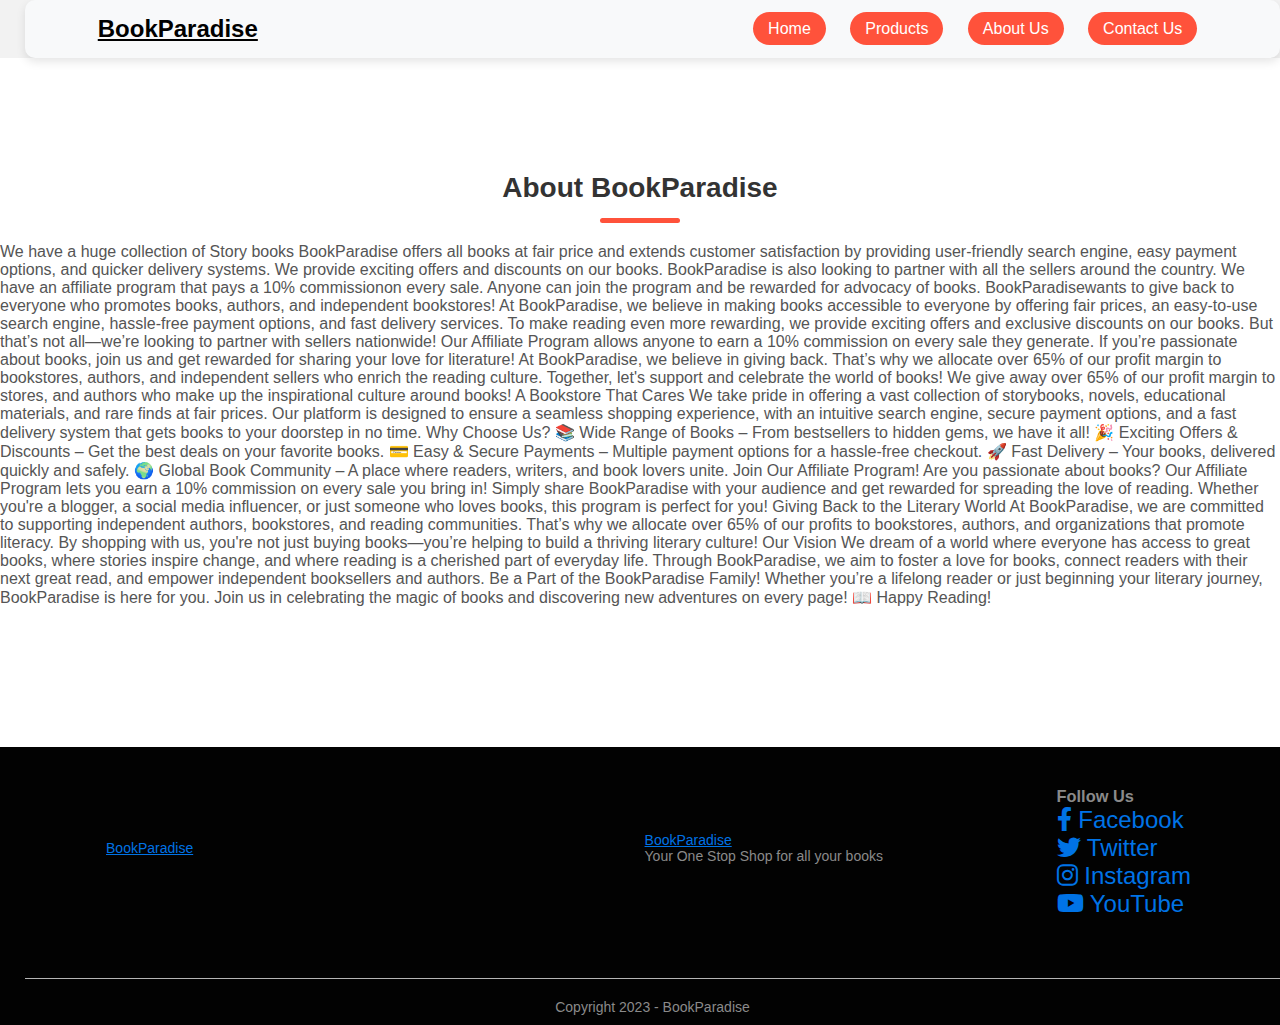
<file: about.html>
<!DOCTYPE html>
<html lang="en">
<head>
    <meta charset="UTF-8">
    <meta name="viewport" content="width=device-width, initial-scale=1.0">
    <link rel="stylesheet" href="style.css">
    <link rel="stylesheet" href="https://cdnjs.cloudflare.com/ajax/libs/font-awesome/6.0.0-beta3/css/all.min.css">
    <link rel="icon" type="image/png" href="favicon.png.png">

    <title>BookParadise Website - About Us</title>
</head>
<body>
    <!---Start Header-->
    <div class="header">
        <div class="container">
            <!---Nav Bar-->
            <div class="navbar">
                <div class="logo">
                    <a href="index.html" class="logo-red">BookParadise</a>
                </div>
                <nav>
                    <ul>
                        <li><a href="index.html">Home</a></li>
                        <li><a href="product.html">Products</a></li>
                        <li><a href="about.html">About Us</a></li>
                        <li><a href="contact.html">Contact Us</a></li>
                    </ul>
                </nav>
            </div>
            <!--End Nav Bar-->
        </div>
    </div>
    <!---End Header-->
    <!---------------Starting About Us Content----------------------------->
    <div class="single-product">
        <div class="small-container">
            <div class="row">
                <h2 class="title">About BookParadise</h2>
                <p>We have a huge collection of Story books BookParadise offers all books at fair price and extends customer satisfaction by providing user-friendly search engine, easy payment options, and quicker delivery systems. We provide exciting offers and discounts on our books. BookParadise is also looking to partner with all the sellers around the country.
                    We have an affiliate program that pays a 10% commissionon every sale. Anyone can join the program and be rewarded for advocacy of books.
                    BookParadisewants to give back to everyone who promotes books, authors, and independent bookstores!

                    At BookParadise, we believe in making books accessible to everyone by offering fair prices, an easy-to-use search engine, hassle-free payment options, and fast delivery services.

                    To make reading even more rewarding, we provide exciting offers and exclusive discounts on our books. But that’s not all—we’re looking to partner with sellers nationwide! Our Affiliate Program allows anyone to earn a 10% commission on every sale they generate. If you’re passionate about books, join us and get rewarded for sharing your love for literature!
                    
                    At BookParadise, we believe in giving back. That’s why we allocate over 65% of our profit margin to bookstores, authors, and independent sellers who enrich the reading culture. Together, let's support and celebrate the world of books!
                    
                    
                    We give away over 65% of our profit margin to stores, and authors who make up the inspirational culture around books! 

                    A Bookstore That Cares
We take pride in offering a vast collection of storybooks, novels, educational materials, and rare finds at fair prices. Our platform is designed to ensure a seamless shopping experience, with an intuitive search engine, secure payment options, and a fast delivery system that gets books to your doorstep in no time.

Why Choose Us?
📚 Wide Range of Books – From bestsellers to hidden gems, we have it all!
🎉 Exciting Offers & Discounts – Get the best deals on your favorite books.
💳 Easy & Secure Payments – Multiple payment options for a hassle-free checkout.
🚀 Fast Delivery – Your books, delivered quickly and safely.
🌍 Global Book Community – A place where readers, writers, and book lovers unite.

Join Our Affiliate Program!
Are you passionate about books? Our Affiliate Program lets you earn a 10% commission on every sale you bring in! Simply share BookParadise with your audience and get rewarded for spreading the love of reading. Whether you're a blogger, a social media influencer, or just someone who loves books, this program is perfect for you!

Giving Back to the Literary World
At BookParadise, we are committed to supporting independent authors, bookstores, and reading communities. That’s why we allocate over 65% of our profits to bookstores, authors, and organizations that promote literacy. By shopping with us, you're not just buying books—you’re helping to build a thriving literary culture!

Our Vision
We dream of a world where everyone has access to great books, where stories inspire change, and where reading is a cherished part of everyday life. Through BookParadise, we aim to foster a love for books, connect readers with their next great read, and empower independent booksellers and authors.

Be a Part of the BookParadise Family!
Whether you’re a lifelong reader or just beginning your literary journey, BookParadise is here for you. Join us in celebrating the magic of books and discovering new adventures on every page!

📖 Happy Reading!


                </p>
            </div>
        </div>
    </div>
    <!------------------End About Us Content-------------------------->
    <!-------------------Start Footer-------------->
    <div class="footer">
        <div class="container">
            <div class="row">
                <div class="footer-col-1">
                    <a href="index.html" class="logo-white">BookParadise</a>
                </div>
                <div class="footer-col-2">
                    <a href="index.html" class="logo-white">BookParadise</a>
                    <p>Your One Stop Shop for all your books</p>
                </div>
                <div class="footer-cal-4">
                    <h3>Follow Us</h3>
                    <ul>
                        <li>
                            <a href="https://facebook.com/yourpage" target="_blank">
                                <i class="fab fa-facebook-f"></i> Facebook
                            </a>
                        </li>
                        <li>
                            <a href="https://twitter.com/yourpage" target="_blank">
                                <i class="fab fa-twitter"></i> Twitter
                            </a>
                        </li>
                        <li>
                            <a href="https://instagram.com/yourpage" target="_blank">
                                <i class="fab fa-instagram"></i> Instagram
                            </a>
                        </li>
                        <li>
                            <a href="https://youtube.com/yourpage" target="_blank">
                                <i class="fab fa-youtube"></i> YouTube
                            </a>
                        </li>
                    </ul>
                </div>
            </div>
            <hr>
            <p class="copyright">Copyright 2023 - BookParadise</p>
        </div>
    </div>
    <!--------End Footer---------->
</body>
</html>
</file>
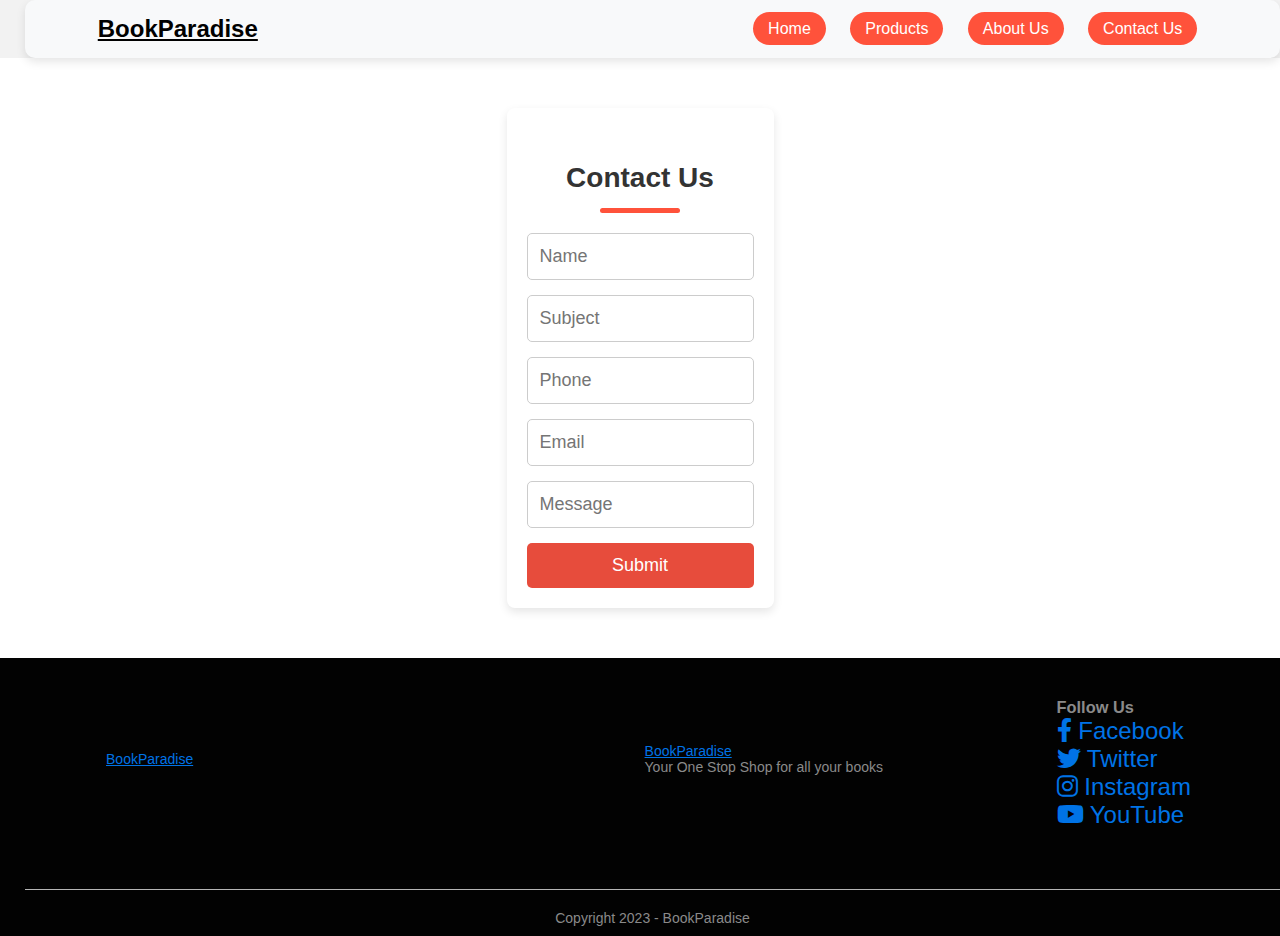
<file: contact.html>
<!DOCTYPE html>
<html lang="en">
<head>
    <meta charset="UTF-8">
    <meta name="viewport" content="width=device-width, initial-scale=1.0">
    <link rel="stylesheet" href="style.css">
    <link rel="stylesheet" href="https://cdnjs.cloudflare.com/ajax/libs/font-awesome/6.0.0-beta3/css/all.min.css">
    <link rel="main.js" href="main.js">
    <link rel="icon" type="image/png" href="favicon.png.png">
    <title>BookParadise Website - About Us</title>
</head>
<body>
    <!-----Start header----->
    <div class="header">
        <div class="container">
            <!---navbar----->
            <div class="navbar">
                <div class="logo">
                    <a href="index.html" class="logo-red">BookParadise</a>
                </div>
                <nav>
                    <ul>
                        <li><a href="index.html">Home</a></li>
                        <li><a href="product.html">Products</a></li>
                        <li><a href="about.html">About Us</a></li>
                        <li><a href="contact.html">Contact Us</a></li>
                    </ul>
                </nav>
            </div>
            <!---End navbar-->
        </div>
    </div>
    <!--------start Contact Us Form-->
    <div class="wrapper">
        <h2 class="title">Contact Us</h2>
        <div class="contact">
            <div id="error_message">
        </div>
        <form action="" id="myform" onsubmit="return validate();">
            <div class="input_filed">
                <input type="text" placeholder="Name" id="name">
            </div>
            <div class="input_filed">
                <input type="text" placeholder="Subject" id="subject">
            </div>
            <div class="input_filed">
                <input type="text" placeholder="Phone" id="phone">
            </div>
            <div class="input_filed">
                <input type="text" placeholder="Email" id="email">
            </div>
            <div class="input_filed">
                <input type="text" placeholder="Message" id="message">
            </div>
            <div class="submitbtn">
                <input type="submit">
            </div>
        </form>
        </div>
    </div>
    <!-----End Contact Us Form-->
    <!-------------------Start Footer-------------->
    <div class="footer">
        <div class="container">
            <div class="row">
                <div class="footer-col-1">
                    <a href="index.html" class="logo-white">BookParadise</a>
                </div>
                <div class="footer-col-2">
                    <a href="index.html" class="logo-white">BookParadise</a>
                    <p>Your One Stop Shop for all your books</p>
                </div>
                <div class="footer-cal-4">
                    <h3>Follow Us</h3>
                    <ul>
                        <li>
                            <a href="https://facebook.com/yourpage" target="_blank">
                                <i class="fab fa-facebook-f"></i> Facebook
                            </a>
                        </li>
                        <li>
                            <a href="https://twitter.com/yourpage" target="_blank">
                                <i class="fab fa-twitter"></i> Twitter
                            </a>
                        </li>
                        <li>
                            <a href="https://instagram.com/yourpage" target="_blank">
                                <i class="fab fa-instagram"></i> Instagram
                            </a>
                        </li>
                        <li>
                            <a href="https://youtube.com/yourpage" target="_blank">
                                <i class="fab fa-youtube"></i> YouTube
                            </a>
                        </li>
                    </ul>
                </div>
            </div>
            <hr>
            <p class="copyright">Copyright 2023 - BookParadise</p>
        </div>
    </div>
    <!--------End Footer---------->

</body>
<script src="main.js"></script>
</html>
</file>
<file: style.css>
/*Navbar css*/
*{
    margin: 0%;
    padding: 0%;
    box-sizing: border-box;
    font-family:'Gill Sans', 'Gill Sans MT', Calibri, 'Trebuchet MS', sans-serif;
}
/*NavBar*/
.navbar{
    display: flex;
    align-items:center;
    padding: 15px 5%;/*20% ki jagah km padding di hy*/
    justify-content: space-between;
    padding: 15px 5%;
    background-color: #f8f9fa;/*Light Grey Background*/
    border-radius: 10px;/*Navbar rounded edges*/
    box-shadow: 0px 4px 10px rgba(0,0,0,0.1);/*Light Shadow*/
}
.logo-red {
    font-weight: bold;
    color: black !important;
    font-size: 24px;
    border-radius: 10px; /* Curve effect */
    padding: 5px 10px; /* Thoda spacing */
    background-color: #ff5733 rgb(218, 176, 151); /* Background color (optional) */
}


/* logo styling*/
.navbar h1{
    font-size: 24px;
    font-weight: bold;
    background-color: #ff5733;/*orange background*/
    color: white;
    padding: 8px 15px;
    border-radius: 25px;/*Circular shape*/
    transition: all 0.3s ease-in-out;
}
.navbar h1:hover{
    background-color: #d63384;/*Pink on Hover*/
    transform: scale(1.05);/*slight zooom effect*/
}
nav{
    flex: 1;
    text-align: right;
}
nav ul{
    display: inline-block;
    list-style-type: none;
    padding: 0%;
    margin: 0%;
}
nav ul li{
    display: inline-block;
    margin-right: 20px;
}
    nav ul li a {
        text-decoration: none;
        color: white;
        background-color: #ff523b; /* Blue */
        padding: 8px 15px;
        border-radius: 20px; /* Curved edges */
        transition: all 0.3s ease-in-out;
    }
/*hover Effect*/
nav ul li a:hover {
    background-color:#fd7462;
    transform: scale(1.1);/*Darker Blue*/
}
/*Active Link Effect*/
nav ul li a:active{
    background-color:#d63384;/*jab click karein toh color change ho*/
}
/*End navbar
Banner css*/
.library-container {
    perspective: 1000px; /* 3D Effect */
    display: flex;
    justify-content: center;
    align-items: center;
    height: 400px;
    background-color: rgb(150, 147, 147)434; /* Black background for neon contrast */
    
    /* Navbar ke niche ka gap wapas maintain kiya */
    margin-top: 200px; /* Adjust as needed */
}

/* 🌀 3D & Glow Effect */    
.library-image {
    width: 400px;
    transform: rotateY(15deg);
    transition: transform 0.5s ease-in-out, box-shadow 0.5s ease-in-out;
    box-shadow: 0px 0px 20px rgba(61, 85, 85, 0.8); /* Default glow */
    border-radius: 10px;
    position: relative;
}
/*.library-image{
    transform: rotateY(0deg) rotateX(0deg);
    animation: autoTilt 5s infinite alternate ease-in-out; /* Animation add karein */
/*}

@keyframes autoTilt {
    0% {
        transform: rotateY(-10deg) rotateX(-5deg);
    }
    100% {
        transform: rotateY(10deg) rotateX(5deg);
    }
}
}*/
/* 🔥 Neon Glow on Hover */
.library-image:hover {
    transform: rotateY(0deg) scale(1.1);
    box-shadow: 0px 0px 50px rgba(0, 255, 255, 1), 0px 0px 100px rgba(0, 255, 255, 0.7);
    filter: brightness(1.3); /* Image ko thoda bright kar dega */
}

/* ✨ Neon Reflection Effect */
.library-image::after {
    content: "";
    position: absolute;
    top: 100%;
    left: 0;
    width: 100%;
    height: 50px;
    background: linear-gradient(to bottom, rgba(0, 255, 255, 0.4), transparent);
    transform: scaleY(-1);
    opacity: 0.5;
}

/* 🌟 Flickering Effect (Cyberpunk Style) */
@keyframes flicker {
    0% { box-shadow: 0px 0px 30px rgba(230, 238, 241, 0.8); }
    50% { box-shadow: 0px 0px 40px rgb(232, 238, 238); }
    100% { box-shadow: 0px 0px 30px rgba(184, 194, 194, 0.8); }
}

.library-image:hover {
    animation: flicker 0.5s infinite alternate; /* Flickering Glow */
}

  

p{
    color: #555;
}
.container{
    max-width: 1300px;
    margin: auto;
    padding-left: 25px;
    padding-left: 25px;
}
.row{
    display: flex;
    align-items: center;
    flex-wrap: wrap;
    justify-content: space-around;
    margin-bottom: 60px;
}
.col-2{
    flex-basis: 50%;
    min-width: 300px;
}

.col-2 img{
    max-width: 100%;
    padding: 50px 50px;
}
.col-2 h1{
    font-size: 50px;
    line-height: 60px;
    margin: 25px 0px;
}
.btn, .sortbtn{
    display: inline-block;
    background-color: #ff523b;
    color: #fff;
    padding: 8px 30px;
    margin: 30px 0px;
    border-radius: 30px;
    transition: background-color 0.5s;
}
.btn:hover{
    background-color: #563434;
}
.sortbtn{
    border: none;
    cursor: pointer;
}
.header{
    background-color: #f2f2f2;
}
.header.row{
    margin top 70px;
}
/*End Banner css*/

/*Categories css*/
.categories{
    margin: 70px 0px;
}
.col-3{
    flex-basis: 30%;
    min-width: 250%;
    margin-bottom: 30px;
}
.col-3 img{
    width: 100%;
}
.small .container{
    max-width: 1080px;
    margin: auto;
    padding-left: 25px;
    padding-left: 25px;
}
.featured {
    margin-bottom: 0%;
}

.col-4 {
    flex-basis: 23%;
    padding: 10px;
    cursor: pointer;
    min-width: 200px;
    margin-bottom: 50px;
    margin: 6px;
    
    transition: transform 0.5s ease-in-out, box-shadow 0.5s ease-in-out;
    perspective: 800px; /* Adds 3D depth */
    border-radius: 10px;
}

.col-4 img {
    width: 100%;
    border-radius: 10px;
    transition: transform 0.5s ease-out, box-shadow 0.5s ease-out;
    transform-style: preserve-3d;
}

/* 🔥 3D Hover Tilt Effect 🔥 */
.col-4:hover {
    transform: rotateY(10deg) rotateX(5deg) scale(1.05);
    box-shadow: 0 15px 40px rgba(0, 0, 0, 0.2);
}

/* Product Image Effect */
.col-4:hover img {
    transform: rotateY(-10deg) rotateX(-5deg) scale(1.08);
    box-shadow: 0 10px 30px rgba(250, 131, 95, 0.616);
}

/* 🔥 Title Styling */
.title {
    text-align: center;
    margin: 0% auto 80px;
    position: relative;
    line-height: 60px;
    color: #555;
    font-size: 28px;
    font-weight: bold;
}

/* Title Underline Effect */
.title:after {
    content: '';
    background-color: #ff523b;
    width: 80px;
    height: 5px;
    border-radius: 5px;
    position: absolute;
    bottom: 0%;
    left: 50%;
    transform: translateX(-50%);
    
}
.featured {
    margin-bottom: 0%;
    perspective: 1000px; /* Parent container ko perspective dein */
    overflow: hidden; /* Overflow hide karein */
}

.col-4 {
    flex-basis: 23%;
    padding: 10px;
    cursor: pointer;
    min-width: 200px;
    margin-bottom: 20px;
    margin: 6px;
   
    transition: transform 0.5s ease-in-out, box-shadow 0.5s ease-in-out;
    border-radius: 10px;
    transform-style: preserve-3d; /* 3D space enable karein */
    position: relative; /* Position relative rakhein */
}

.col-4 img {
    width: 100%;
    border-radius: 10px;
    transition: transform 0.5s ease-out;
    transform-style: preserve-3d; /* Image ko bhi 3D space mein rakhein */
}

/* Auto Tilt Effect */
.col-4 {
    transform: rotateY(0deg) rotateX(0deg);
    animation: autoTilt 3s infinite alternate ease-in-out; /* Animation add karein */
}

@keyframes autoTilt {
    0% {
        transform: rotateY(-10deg) rotateX(-5deg);
    }
    100% {
        transform: rotateY(10deg) rotateX(5deg);
    }
}
.rating {
    color: #ffd700; /* Golden color for stars */
    font-size: 16px; /* Adjust size as needed */
}
/*page number 507*/
/*FOOTER CSS*/
.footer{
    background-color: #020202;
    color: #8a8a8a;
    font-size: 14px;
    /*padding: 60px 0 20px;*/
    padding: 40px 0 10px; /* Padding kam kar di */
    margin-bottom: 0; /* Extra space hatane ke liye */
}
.footer p{
    color: #8a8a8a;
}
.footerh3{
    color: #fff;
    margin-bottom:  20px;
    }
.footer-col-1, .footer-col-2, .footer-col-3, .footer-col-4{
    min-width: 250px;
    margin-bottom:  10px;
}
.footer-col-1{
    flex-basis: 30%;
}
.footer-col-2 img{
    text-align: center;
    width: 80px;
    margin-bottom: 10px;
}
.footer-col-3, .footer-col-4{
    flex-basis: 12%;
    text-align: center;
}
ul {
    list-style-type: none;
}
.footer hr{
    border: none;
    background: #b5b5b5;
    height: 1px;
    margin: 20px 0px;
}
.copyright{
    text-align: center;
    padding: 0%;
    margin: 0%;
}
.footer-cal-4 ul li a{
    text-decoration: none; /* Remove underline */
    color: #333; /* Text color */
    font-size: 18px; /* Text size */
    transition: color 0.3s ease;
}
.footer-cal-4 ul li a
{
    color: #0073e6;
}
.footer-cal-4 ul li a{
    margin-right: 8px; /* Space between icon and text */
    font-size: 24px;
}
.logo-white{
    color: #0073e6;
}

/*End Footer css*/
/*Modal*/
/* Modal CSS */
.modal {
    position: fixed;
    top: -50%; /* Start position (off-screen) */
    left: 50%;
    transform: translate(-50%, -50%);
    transition: top 0.3s ease-in-out;
    border: 1px solid #ccc;
    border-radius: 10px;
    z-index: 2;
    background-color: #fff;
    width: 80%; /* Adjust width as needed */
    max-width: 500px; /* Maximum width */
    box-shadow: 0 4px 10px rgba(0, 0, 0, 0.2); /* Add shadow for better visibility */
    display: none; /* Initially hidden */
}

.modal.active {
    top: 50%; /* Center the modal when active */
    display: block; /* Show modal when active */
}

.modal-header {
    display: flex;
    flex-direction: row-reverse;
    padding: 10px;
    border-bottom: 1px solid #ccc; /* Add a border below the header */
}

.modal-body {
    padding: 0.7rem;
}

.close-modal {
    background: none;
    color: black;
    border: none;
    font-size: 1.5rem; /* Adjust size */
    cursor: pointer;
}

/* Overlay CSS */
#overlay {
    display: none;
    position: fixed;
    top: 0;
    left: 0;
    width: 100%;
    height: 100%;
    background-color: rgba(0, 0, 0, 0.3); /* Semi-transparent background */
    z-index: 1; /* Ensure overlay is below modal */
}

#overlay.active {
    display: block; /* Show overlay when active */
}
/* Contact Form Styling */

.wrapper {
    max-width: 600px;
    margin: 50px auto;
    padding: 20px;
    background: white;
    box-shadow: 0px 4px 10px rgba(0, 0, 0, 0.1);
    border-radius: 8px;
}

.title {
    text-align: center;
    font-size: 28px;
    font-weight: bold;
    color: #333;
    margin-bottom: 20px;
   
    display: inline-block;
    padding-bottom: 5px;
}
.title {
    text-align: center;
    display: block; /* Yeh ensure karega ke properly align ho */
    width: 100%; /* Full width tak spread ho */
    margin: 20px auto; /* Center alignment maintain karega */
}

.input_filed {
    margin-bottom: 15px;
}

.input_filed input {
    width: 100%;
    padding: 12px;
    max-width: 600px;
    border: 1px solid #ccc;
    border-radius: 5px;
    font-size: 18px;
}

.submitbtn input {
    width: 100%;
    padding: 12px;
    background: #E74C3C;
    border: none;
    border-radius: 5px;
    color: white;
    font-size: 18px;
    cursor: pointer;
    transition: 0.3s;
}

.submitbtn input:hover {
    background: #C0392B;
}

/* Push Footer to Bottom */
body {
    display: flex;
    flex-direction: column;
    min-height: 100vh;
    margin: 0;
}

.wrapper {
    flex: 1;
}

/* Footer */
footer {
    background: black;
    color: white;
    text-align: center;
    padding: 20px;
    position: relative;
    bottom: 0;
    width: 100%;
}

select{
    border: 1px solid #ff523b;
    padding: 5px;
}
select :: focus{
    outline: none;
}
.page-btn{
    margin: 0 auto 80px;
}
.page-btn span{
    display: inline-block;
    border: 1px solid #ff523b;
    margin-left: 10px ;
    width: 40px;
    height: 40px;
    text-align: center;
    line-height: 40px;
    cursor: pointer;
}
.page-btn span:hover{
    background-color: #ff523b;
    color: #fff;
}
.single-product{
    margin-top: 80px;
    margin-bottom: 80px;
}
.single-product.col-2{
    padding: 20px;
}
.single-product h4{
    margin: 20px 0px;
    font-size: 22px;
    font-weight : bold;
}
#search{
    border: 1px solid #ff523b;
    padding: 10px;
    width: 280px;
}
</file>
